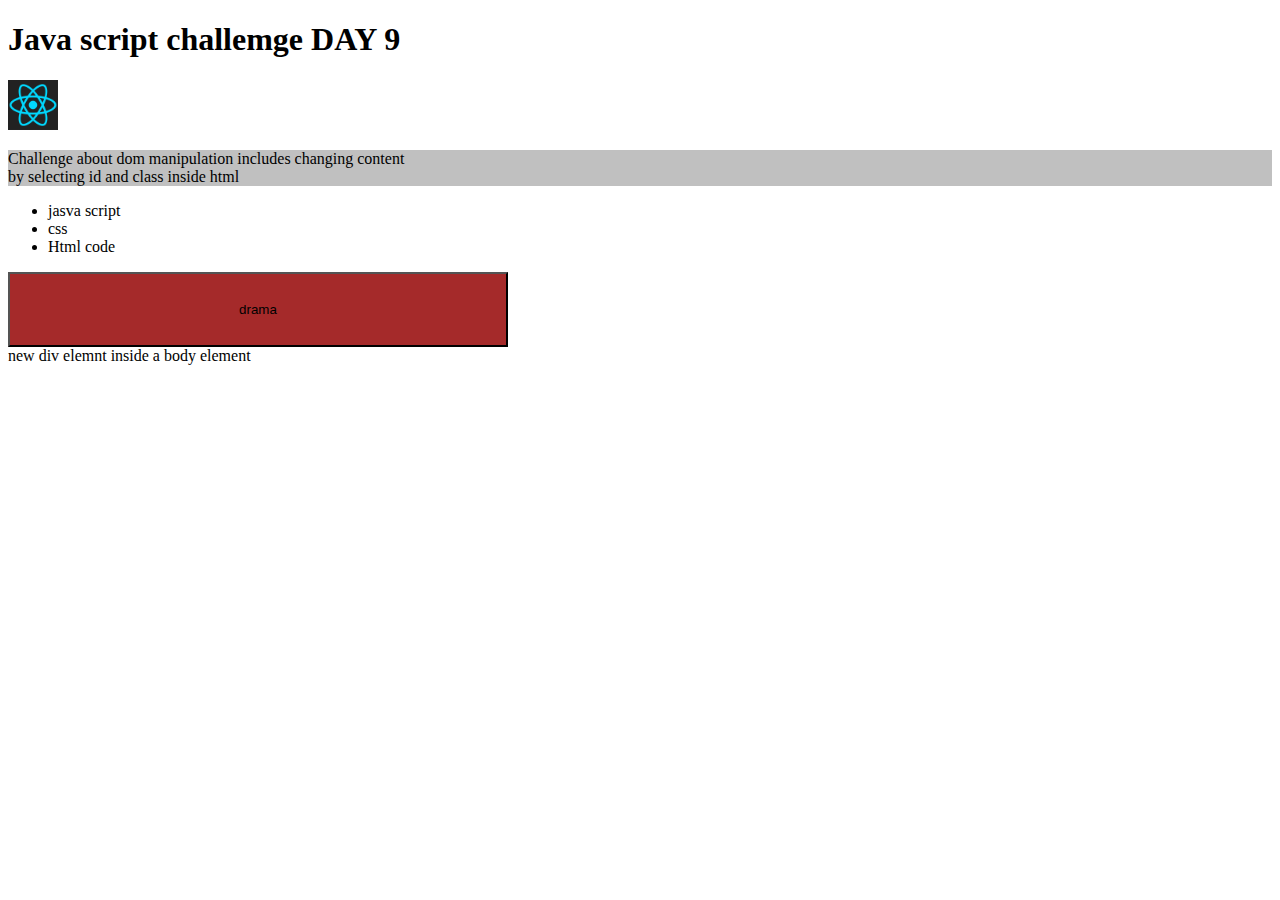
<file: 09_DOM_MANUPULATION/index.html>
<!DOCTYPE html>
<html lang="en">
<head>
    <meta charset="UTF-8">
    <meta name="viewport" content="width=device-width, initial-scale=1.0">
    <link rel="stylesheet" href="index.css">
    <title>js 30day challenge</title>
</head>
<body>
    <div class="container">
         <h1 id="title" class="heading">Chaicode</h1>
         <img src="https://upload.wikimedia.org/wikipedia/commons/a/a7/React-icon.svg" id="react-icon" alt="react icon">
         <p class="content">Lorem ipsum dolor sit amet, consectetur adipisicing elit. Iusto voluptatem est a error voluptates obcaecati.
             Eaque facilis mollitia aperiam,neque consequuntur inventore aliquam repudiandae voluptates distinctio qui 
             in reprehenderit asperiores!</p>
        <p class="content" id="con">Lorem ipsum, dolor sit amet consectetur adipisicing elit. Quaerat praesentium sed doloremque
             ad ex magnam perferendis adipisci tempore sequi, in, consectetur ratione odit. Laboriosam nam distinctio minus 
             soluta cumque labore.Incidunt, error repellat. A eius quae similique tempore, optio id, necessitatibus consequatur, 
             natus nulla magni ratione et vel harum in ducimus sunt eveniet aliquid iusto architecto eos. Facilis, magnam 
             reprehenderit? Deserunt aliquam, vitae nulla quod reiciendis debitis natus quos! Atque earum eligendi cupiditate.
              Ducimus dolorem ipsam, velit tempora atque eveniet blanditiis dicta obcaecati provident, consequuntur esse adipisci,
               quis neque quaerat! Odit officiis, labore optio atque laudantium veniam, mollitia consequuntur laborum quo exercita
               tionem hic molestias veritatis sit et ipsam commodi qui! Officiis necessitatibus aliquid nesciunt distinctio porro
                beatae dolore voluptate dicta!Doloremque enim inventore, qui illum corrupti voluptates porro officiis cupiditate 
                fugit iste nemo distinctio aliquid deserunt consectetur amet ex sunt deleniti, repellendus ipsum perspiciatis nece
                ssitatibus molestiae aperiam quasi temporibus. Neque.
        </p>
         <ul id="lists">
            <li>jasva script</li>
            <li>css</li>
            <li>Html code</li>
         </ul>
         <button id="change">drama</button>
    </div>
</body>
   <script src="index.js"></script>
</html>
</file>
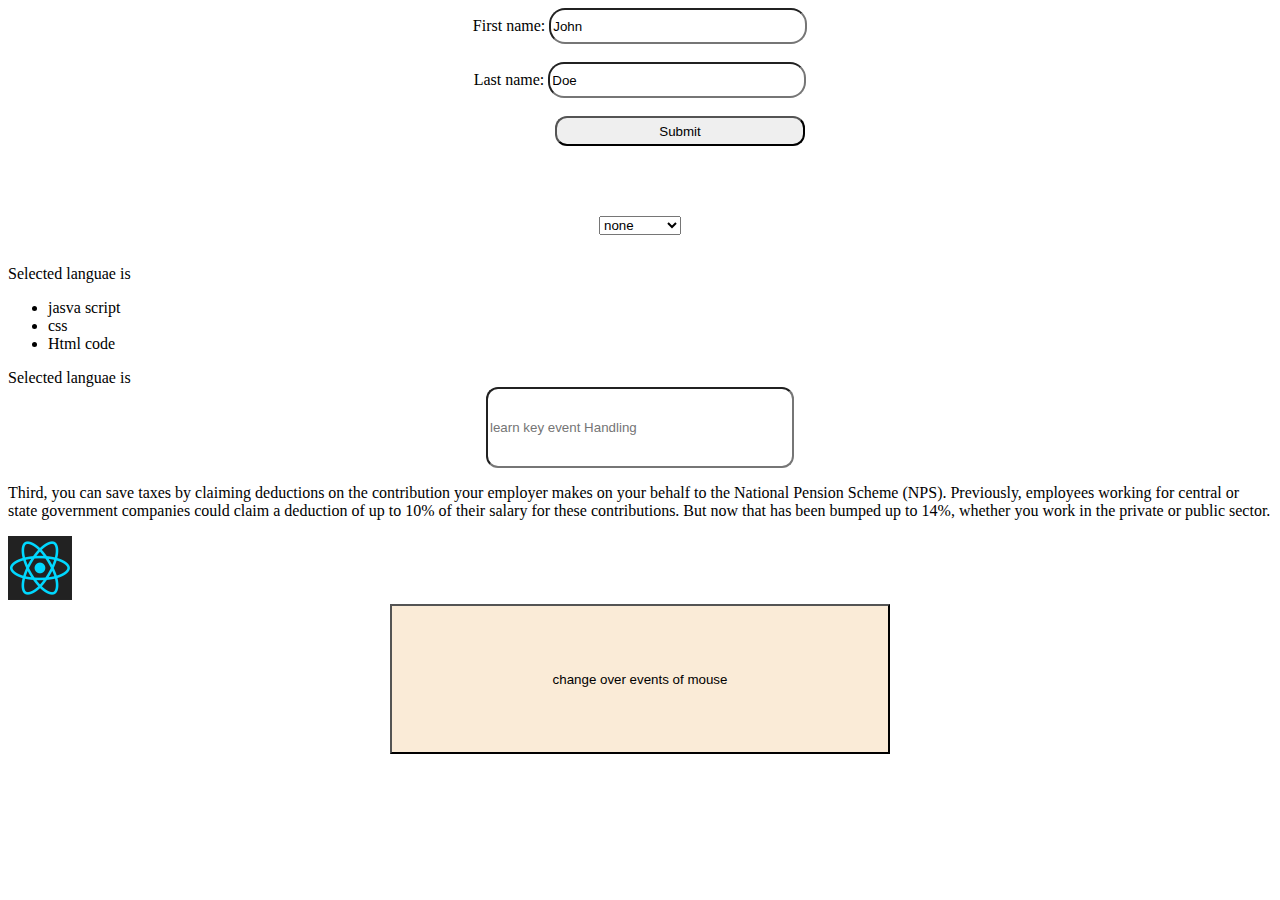
<file: 10_Event_handlig/index.html>
<!DOCTYPE html>
<html lang="en">
<head>
    <meta charset="UTF-8">
    <meta name="viewport" content="width=device-width, initial-scale=1.0">
    <link rel="stylesheet" href="index.css">
    <title>Event Handling</title>
</head>
<body>
    <form action=""  id="default">
        <label for="fname">First name:
        <input type="text" id="fname" class="myname" name="fname" value="John"></label><br>
        <label for="lname">Last name:
        <input type="text" id="lname" class="myname" name="lname" value="Doe"></label><br>
        <input type="submit" value="Submit" id="sbt-btn">
      </form>
      
    <select id="options">
        <option value="none">none</option>
        <option value="java">java</option>
        <option value="javascript">java script</option>
        <option value="python">python</option>
        <option value="C">C</option>
    </select>
    <div id="select-item">Selected languae is</div>


    <ul id="lists">
        <li>jasva script</li>
        <li>css</li>
        <li>Html code</li>
     </ul>

     <div id="list-item">Selected languae is</div>


    <input id="keyinput" placeholder="learn key event Handling"/>
    <div id="keyevent"></div>
    <p id="change-para">Third, you can save taxes by claiming deductions on the contribution your employer 
        makes on your behalf to the National Pension Scheme (NPS). Previously, employees working
         for central or state government companies could claim a deduction of up to 10% of their 
         salary for these contributions. But now that has been bumped up to 14%, whether you work in the private or public
          sector.</p>
    <img id="react-img" src="../09_DOM_MANUPULATION/react.png" alt="react-icon">
    <button id="change">change over events of mouse</button>
</body>
     <script type="module" src="index.js"></script>
</html>
</file>
<file: 09_DOM_MANUPULATION/index.css>
img{
    width:50px;
}

.bkg{
    background-color: blueviolet;
}

#change{
    width:500px;
    height: 75px;
    background-color: brown;
}
</file>
<file: 10_Event_handlig/index.css>
body{
    max-width: 100vw;
}


#change{
    display: block;
    margin:0 auto;
    background-color: antiquewhite;
    width: 500px;
    height: 150px;
}

#keyinput{
    display: block;
    margin:0 auto;
    width: 300px;
    height: 75px;
    border-radius: 12px;
}

#default{
    display: flex;
    flex-direction: column;
    justify-content: center;
    align-items: center;
}

#sbt-btn{
    margin:0 0 40px 80px;
    width:250px;
    height: 30px;
    border-radius: 12px;
}

.myname{
    width:250px;
    height: 30px;
    border-radius: 16px;
}

#options{
    display: block;
    margin: 30px  auto;
}
</file>
